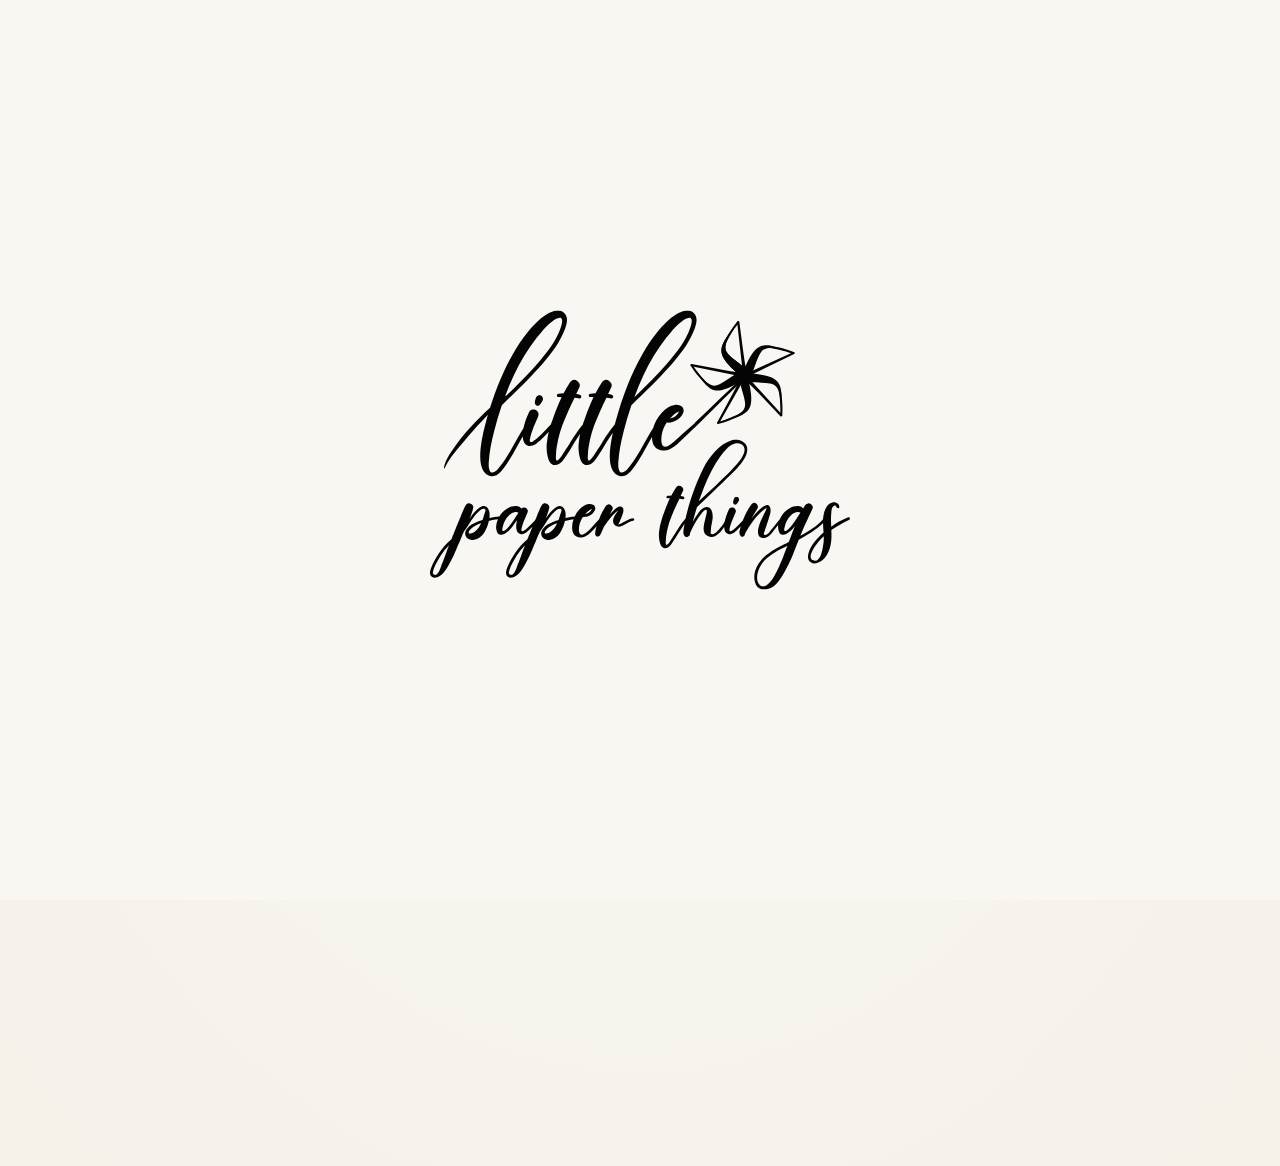
<file: reference/lpt-animation-prototype.html>
<!DOCTYPE html>
<html lang="en">
<head>
<meta charset="UTF-8">
<meta name="viewport" content="width=device-width, initial-scale=1.0">
<title>Little Paper Things — Logo Animation Prototype</title>
<link href="https://fonts.googleapis.com/css2?family=Cormorant+Garamond:ital,wght@0,400;0,500;0,600;1,400&family=Caveat:wght@400;500&family=Source+Serif+4:ital,wght@0,400;0,600;1,400&family=Source+Sans+3:wght@400;600&display=swap" rel="stylesheet">
<style>
:root {
  --paper-white: #faf8f4;
  --paper-warm: #f0ebe1;
  --paper-edge: #e8dfd0;
  --ink-dark: #2c2420;
  --ink-light: #5c4f42;
  --wax-red: #a03c2f;
  --twine-gold: #c4993b;
  --sage-green: #6b7f5e;
}

* { margin: 0; padding: 0; box-sizing: border-box; }

body {
  background: radial-gradient(ellipse at 50% 30%, var(--paper-white), #f5f0e8);
  min-height: 100vh;
  overflow-x: hidden;
  font-family: 'Source Serif 4', Georgia, serif;
  color: var(--ink-dark);
}

/* Paper grain overlay */
body::before {
  content: '';
  position: fixed;
  inset: 0;
  background-image: url("data:image/svg+xml,%3Csvg width='100' height='100' xmlns='http://www.w3.org/2000/svg'%3E%3Cfilter id='n'%3E%3CfeTurbulence type='fractalNoise' baseFrequency='0.8' numOctaves='4' stitchTiles='stitch'/%3E%3C/filter%3E%3Crect width='100' height='100' filter='url(%23n)' opacity='0.04'/%3E%3C/svg%3E");
  pointer-events: none;
  z-index: 9999;
}

/* ========== LOADER OVERLAY ========== */
.loader-overlay {
  position: fixed;
  inset: 0;
  background: var(--paper-white);
  display: flex;
  justify-content: center;
  align-items: center;
  z-index: 1000;
  transition: opacity 0.5s ease;
}
.loader-overlay.fade-out {
  opacity: 0;
  pointer-events: none;
}

/* ========== LOGO ANIMATION ========== */
.logo-container {
  width: 420px;
  height: 280px;
  position: fixed;
  top: 50%;
  left: 50%;
  transform: translate(-50%, -50%);
  z-index: 1001;
  pointer-events: none;
}

.logo-container svg {
  width: 100%;
  height: 100%;
}

/* Pinwheel spin */
#pinwheel-blades {
  transform-origin: 146.43px 191.24px;
  animation: spin 1.2s linear infinite;
}

@keyframes spin {
  to { transform: rotate(360deg); }
}

/* Text clip-path reveal */
#logo-text {
  clip-path: inset(0 100% 0 0);
  animation: reveal-text 1.5s cubic-bezier(0.25, 0.1, 0.25, 1) forwards;
  animation-delay: 0.8s;
}

@keyframes reveal-text {
  to { clip-path: inset(0 0% 0 0); }
}

/* Stick fades in */
#stick {
  opacity: 0;
  animation: fade-in 0.4s ease forwards;
  animation-delay: 0.3s;
}

@keyframes fade-in {
  to { opacity: 1; }
}

/* Pinwheel deceleration */
.decelerate #pinwheel-blades {
  animation: spin-down 1.5s cubic-bezier(0.2, 0, 0, 1) forwards;
}

@keyframes spin-down {
  from { transform: rotate(0deg); }
  to { transform: rotate(540deg); }
}

/* Logo dock animation */
.logo-docked {
  position: fixed !important;
  z-index: 1001;
  animation: dock 0.8s cubic-bezier(0.4, 0, 0.2, 1) forwards;
}

@keyframes dock {
  0% {
    top: 50%;
    left: 50%;
    width: 420px;
    height: 280px;
    transform: translate(-50%, -50%);
  }
  100% {
    top: 16px;
    left: 24px;
    width: 160px;
    height: 107px;
    transform: translate(0, 0);
  }
}

/* ========== PAGE CONTENT ========== */
.page-content {
  opacity: 0;
  transition: opacity 0.6s ease;
  padding-top: 140px;
}
.page-content.visible {
  opacity: 1;
}

/* Nav bar */
nav {
  position: fixed;
  top: 0;
  left: 0;
  right: 0;
  height: 130px;
  background: linear-gradient(to bottom, var(--paper-white) 70%, transparent);
  display: flex;
  align-items: center;
  justify-content: space-between;
  padding: 0 40px 0 200px;
  z-index: 100;
  opacity: 0;
  transition: opacity 0.6s ease;
}
nav.visible {
  opacity: 1;
}

nav a {
  font-family: 'Source Sans 3', sans-serif;
  font-size: 14px;
  letter-spacing: 0.08em;
  text-transform: uppercase;
  color: var(--ink-light);
  text-decoration: none;
  transition: color 0.3s;
}
nav a:hover { color: var(--wax-red); }

/* Static logo in corner (shown after dock) */
.logo-static {
  position: fixed;
  top: 16px;
  left: 24px;
  width: 160px;
  z-index: 1001;
  opacity: 0;
}
.logo-static.visible {
  opacity: 1;
}
.logo-static #pinwheel-blades {
  animation: none;
}

/* Hero section */
.hero {
  text-align: center;
  padding: 80px 40px 120px;
  max-width: 720px;
  margin: 0 auto;
}
.hero h1 {
  font-family: 'Cormorant Garamond', Georgia, serif;
  font-size: 3.2rem;
  font-weight: 500;
  line-height: 1.25;
  color: var(--ink-dark);
  margin-bottom: 24px;
}
.hero .tagline {
  font-family: 'Caveat', cursive;
  font-size: 1.6rem;
  color: var(--wax-red);
  margin-bottom: 32px;
}
.hero p {
  font-size: 1.1rem;
  line-height: 1.7;
  color: var(--ink-light);
  max-width: 540px;
  margin: 0 auto 40px;
}

/* CTA Button */
.cta {
  display: inline-block;
  font-family: 'Source Sans 3', sans-serif;
  font-size: 14px;
  letter-spacing: 0.1em;
  text-transform: uppercase;
  color: var(--paper-white);
  background: var(--wax-red);
  padding: 14px 36px;
  border: none;
  cursor: pointer;
  transition: background 0.3s, transform 0.2s;
  text-decoration: none;
}
.cta:hover {
  background: #8a3328;
  transform: translateY(-1px);
}

/* Card section */
.cards {
  display: flex;
  gap: 32px;
  max-width: 960px;
  margin: 0 auto 120px;
  padding: 0 40px;
}
.card {
  flex: 1;
  background: var(--paper-warm);
  padding: 40px 32px;
  box-shadow: 0 2px 12px rgba(44, 36, 32, 0.06), 0 1px 3px rgba(44, 36, 32, 0.08);
  position: relative;
}
.card::before {
  content: '';
  position: absolute;
  top: 0; left: 0;
  width: 100%;
  height: 3px;
  background: var(--twine-gold);
}
.card h3 {
  font-family: 'Cormorant Garamond', serif;
  font-size: 1.4rem;
  font-weight: 600;
  margin-bottom: 12px;
}
.card p {
  font-size: 0.95rem;
  line-height: 1.65;
  color: var(--ink-light);
}

/* Divider */
.divider {
  width: 60px;
  height: 1px;
  background: var(--twine-gold);
  margin: 0 auto 80px;
}

/* Replay button */
.replay-btn {
  position: fixed;
  bottom: 24px;
  right: 24px;
  font-family: 'Source Sans 3', sans-serif;
  font-size: 12px;
  letter-spacing: 0.05em;
  text-transform: uppercase;
  color: var(--ink-light);
  background: var(--paper-warm);
  border: 1px solid var(--paper-edge);
  padding: 10px 20px;
  cursor: pointer;
  z-index: 2000;
  transition: border-color 0.3s;
}
.replay-btn:hover { border-color: var(--wax-red); }
</style>
</head>
<body>

<!-- ===== LOADER OVERLAY ===== -->
<div class="loader-overlay" id="loader"></div>
<div class="logo-container" id="logo-anim">
  <svg id="lpt-logo" width="166.69mm" height="110.75mm" version="1.1" viewBox="0 0 166.69 110.75" xml:space="preserve" xmlns="http://www.w3.org/2000/svg"><g transform="translate(-21.657 -165.43)"><path id="logo-text" d="m72.595 165.43c-0.18566 0-0.37478 0.0153-0.56929 0.0427-0.74951 0.1111-1.4714 0.30452-2.1654 0.58211-0.66622 0.24983-1.3328 0.5688-1.999 0.95741-2.2762 1.3879-4.8428 3.8312-7.7019 7.3287-1.8042 2.2206-3.7202 5.0935-5.7465 8.6187-3.4373 6.0152-6.4139 13.044-8.9301 21.085-2.3716 2.123-5.1905 4.874-8.0409 8.0772-2.4387 2.7404-4.5249 5.3725-6.2466 7.7413-2.1691 2.9692-3.2184 4.9776-3.7401 6.7999-0.28546 1.0031-0.30659 1.5862-0.19373 1.6173 0.11237 0.0312 0.34798-0.4889 0.80494-1.3774 0.92458-1.8058 1.8422-3.1969 4.2476-6.1815 1.8412-2.2734 3.9324-4.776 6.3596-7.5036 2.1029-2.3631 4.1505-4.5337 5.9779-6.4214-0.27744 0.95114-0.54818 1.9156-0.81351 2.8935-1.4989 5.6349-2.2485 10.119-2.2485 13.449 0 4.0249 1.0547 6.5926 3.1644 7.7029 0.44394 0.24977 0.90128 0.3742 1.3732 0.3742 0.47184 0.0279 0.90246-0.0279 1.2911-0.1664 0.41618-0.13875 0.84698-0.38862 1.2911-0.74951 0.44394-0.3331 0.81839-0.65209 1.1237-0.9574 0.30519-0.30534 0.653-0.72214 1.0416-1.2495 0.38842-0.52739 0.67996-0.94314 0.87426-1.2485 0.19421-0.27757 0.45801-0.66671 0.79107-1.1664 0.08317-0.13874 0.15248-0.24939 0.20785-0.33266 0.9715-1.4712 2.2761-3.7061 3.9138-6.704 0.65746-1.1944 1.2548-2.2614 1.7911-3.2006 0.0729 1.8504 0.68357 3.0417 1.8316 3.5748 0.3052 0.13873 0.62432 0.20895 0.9574 0.20895 0.33295 0.0279 0.66588-0.0279 0.99898-0.16621 0.3329-0.11109 0.62446-0.22269 0.87424-0.33373 0.27744-0.13874 0.58274-0.34716 0.91583-0.62476 0.36071-0.27758 0.62457-0.4849 0.79107-0.6237 0.19421-0.13874 0.44442-0.36101 0.74951-0.66633 1.0885-0.96565 2.1614-2.0367 3.2166-3.2134-0.12232 0.48253-0.22336 0.94224-0.30188 1.3806-0.13874 0.74945-0.26337 1.5544-0.37435 2.4148-0.13869 0.83275-0.19421 1.6664-0.1664 2.4991 0 0.83276 0.06906 1.6514 0.20785 2.4564 0.47194 2.8591 1.4714 4.3307 2.998 4.4139 0.58293 0.0279 1.1379-0.11135 1.6653-0.4169 0.52745-0.30532 0.94315-0.63812 1.2485-0.99897 0.3052-0.33315 0.653-0.79135 1.0416-1.3743 0.74945-1.0548 1.6096-2.387 2.5812-3.997 0.99931-1.61 1.9711-3.1368 2.9148-4.5802 0.22053-0.34346 0.43923-0.67788 0.6567-1.0032-0.04226 0.19983-0.08092 0.39495-0.11526 0.58638-0.13874 0.74946-0.26428 1.5543-0.37526 2.4148-0.13874 0.83274-0.19421 1.6663-0.1666 2.4991 0 0.83275 0.06906 1.6514 0.20785 2.4564 0.47184 2.8591 1.4713 4.3307 2.998 4.4139 0.58295 0.0279 1.1379-0.11136 1.6653-0.4169 0.5274-0.30533 0.94417-0.63814 1.2495-0.99897 0.3052-0.33316 0.65195-0.79134 1.0405-1.3743 0.74949-1.0548 1.6096-2.387 2.5812-3.997 0.99929-1.61 1.9711-3.1368 2.9149-4.5802 0.32402-0.50525 0.64517-0.99149 0.96274-1.4574-0.80823 3.6882-1.2122 6.756-1.2122 9.2019 0 4.0249 1.0548 6.5926 3.1643 7.7029 0.44393 0.24986 0.90237 0.37425 1.3743 0.37425 0.47189 0.0279 0.90143-0.0279 1.29-0.16641 0.41618-0.13875 0.84694-0.38861 1.2911-0.74951 0.44394-0.3331 0.81841-0.65206 1.1238-0.9574 0.30519-0.30534 0.65299-0.72211 1.0416-1.2495 0.38842-0.5274 0.67994-0.94313 0.87423-1.2485 0.19421-0.27758 0.45801-0.66671 0.79109-1.1664 0.0832-0.13893 0.15248-0.24944 0.20786-0.33268 0.9715-1.4712 2.2761-3.7061 3.9138-6.7039 0.62125-1.1286 1.1885-2.1431 1.7016-3.0439 7e-4 0.0987 1e-3 0.19771 4e-3 0.2964 0.0555 2.2762 0.84763 3.8018 2.3743 4.5791 0.72168 0.38862 1.4989 0.56941 2.3316 0.54163 0.83275 0 1.61-0.18073 2.3317-0.54163 1.1103-0.55515 2.165-1.3175 3.1643-2.289 1.027-0.9715 1.4994-2.1147 3.1458-3.5303 0.99667-0.85633 1.83-1.5618 2.297-2.1153 1.8709-1.9438 4.7507-4.0272 6.8865-6.5272 2.7016-3.1624 4.875-5.1021 3.9394-4.0472-0.22159 0.24921-3.2517 2.6222-4.8369 3.9816-2.0944 1.796-4.0999 3.6935-6.1736 5.5134-0.9825 0.86224-1.9915 1.6941-2.9699 2.561-1.2498 1.1074-2.8994 2.6783-3.7043 3.3722-2.2762 2.0263-3.7753 2.5962-4.497 1.708-0.61068-0.805-0.76379-2.2074-0.45849-4.206 0.27763-1.7487 0.94424-3.3999 1.999-4.9544h0.0413c1.6377 0.0832 3.0816-0.3197 4.3307-1.208 0.41638-0.30534 0.79066-0.63812 1.1237-0.99898 0.3609-0.3609 0.65215-0.79147 0.87424-1.2911 0.24988-0.49963 0.36149-0.98447 0.33368-1.4564-0.0832-0.77722-0.48624-1.3471-1.208-1.708-0.69395-0.36086-1.4573-0.48525-2.2901-0.37421-1.8042 0.27758-3.4693 1.2356-4.996 2.8733-1.2769 1.3324-2.2902 2.9006-3.0396 4.7049-0.2137 0.53419-0.39393 1.0682-0.53946 1.6024-0.80644 1.2727-1.8064 2.9587-3.0001 5.0589-1.4712 2.637-2.3314 4.1638-2.5812 4.5802-1.2769 2.1374-2.4018 3.8311-3.3733 5.0802-0.36072 0.44413-0.59583 0.73546-0.70686 0.87425-0.0832 0.13874-0.29157 0.38862-0.62479 0.74949-0.33295 0.36081-0.65206 0.63837-0.95739 0.83267-0.27744 0.19436-0.56996 0.33257-0.8753 0.41579-0.33295 0.11109-0.62445 0.0971-0.87427-0.0413-0.22197-0.11109-0.38794-0.33323-0.49892-0.66635-0.11109-0.33314-0.20876-0.66588-0.29204-0.99898-0.05555-0.30534-0.08319-0.7083-0.08319-1.208v-1.0821c0.02831-0.19431 0.05555-0.47184 0.08319-0.83267 0.22197-3.1644 0.9025-6.9676 2.0406-11.409 0.88827-3.5252 1.9154-6.9946 3.0812-10.409 6.0512-5.7182 10.867-10.562 14.447-14.532 2.2762-2.526 4.2474-4.9268 5.9129-7.2029 1.6655-2.2761 3.0253-4.6216 4.0802-7.0366 0.27758-0.61065 0.49979-1.138 0.66634-1.5821 0.16659-0.47189 0.33348-1.0407 0.50003-1.7069 0.1943-0.69394 0.27729-1.333 0.24949-1.9159 0-0.61068-0.12445-1.1519-0.37426-1.6238-0.36086-0.74945-0.86057-1.2906-1.499-1.6237-0.63845-0.3331-1.3466-0.4437-2.1238-0.33262-0.74945 0.11096-1.4714 0.30453-2.1653 0.58211-0.66617 0.24977-1.3318 0.5688-1.998 0.9574-2.2762 1.3879-4.8438 3.8312-7.7029 7.3287-1.8043 2.2206-3.7203 5.0935-5.7465 8.6187-4.2192 7.3836-7.7438 16.293-10.575 26.73-0.0912 0.34342-0.17956 0.68336-0.26567 1.0182-0.63334 0.71733-1.2807 1.5299-1.9415 2.4383-0.63843 0.91605-1.1658 1.6932-1.5821 2.3317-0.41618 0.63842-0.98518 1.54-1.7069 2.7059-0.72171 1.1381-1.2491 1.9578-1.5822 2.4575-0.02833 0.0556-0.09769 0.16602-0.20881 0.33262-0.11102 0.1666-0.22149 0.33343-0.33247 0.50001-0.11104 0.1943-0.25016 0.41651-0.41714 0.66634-0.13874 0.24979-0.2906 0.4848-0.45758 0.70685-0.13869 0.22206-0.30568 0.45811-0.50002 0.70794-0.19421 0.24987-0.36119 0.4582-0.50003 0.62475-0.13874 0.16659-0.29064 0.31965-0.45758 0.45849-0.1664 0.1666-0.30568 0.26327-0.41666 0.29103-0.11104 0.0279-0.22149 0.0279-0.33247 0-0.05552-0.0279-0.11104-0.0969-0.1664-0.2079-0.02833-0.0833-0.05552-0.19493-0.08319-0.33367 0-0.13875-0.01345-0.27701-0.04226-0.4158v-0.45844c0.02833-0.16659 0.04226-0.3186 0.04226-0.45738v-0.37527c0.02833-0.11096 0.04226-0.19387 0.04226-0.24949 0-0.86049 0.11065-1.929 0.33247-3.2059 0.24968-1.5822 0.59642-3.1643 1.0406-4.7465 0.44394-1.5822 1.0554-3.3312 1.8327-5.2465 0.80498-1.9153 1.4153-3.3453 1.8316-4.2891 0.44394-0.97152 1.2075-2.5951 2.2901-4.8712 0.66622 0.0832 1.2914 0.16621 1.8743 0.24944 0.27744 0.0555 0.49871-0.0274 0.66527-0.24944 0.16641-0.22207 0.19421-0.4581 0.08319-0.70794-0.08319-0.27758-0.26289-0.44346-0.54052-0.49895-0.47194-0.0832-0.94396-0.16737-1.4159-0.25054 0.47189-1.027 0.88868-1.9287 1.2495-2.7059 0.24968-0.55516 0.24968-1.0549 0-1.499-0.22197-0.44413-0.54209-0.80563-0.9585-1.0832-0.41618-0.30534-0.88737-0.41594-1.4148-0.33257-0.49966 0.0556-0.91639 0.33305-1.2495 0.83265-0.91601 1.3601-1.79 2.8455-2.6227 4.4554-0.74945 0.0279-1.4437 0.0969-2.0822 0.2079-0.36071 0.0555-0.55542 0.29156-0.58322 0.70791 0 0.38861 0.18052 0.58318 0.54166 0.58318 0.30519 0 0.74972 0.0135 1.3327 0.0413-1.1381 2.3594-2.2215 5.0101-3.2486 7.9524-0.33291 0.91601-0.61062 1.6932-0.83267 2.3316-0.06392 0.20963-0.13168 0.43429-0.20458 0.67381-0.61292 0.69941-1.238 1.4879-1.8764 2.3658-0.63842 0.91602-1.1658 1.6932-1.5821 2.3316-0.41618 0.63845-0.98627 1.54-1.708 2.7059-0.7217 1.138-1.2491 1.9578-1.5822 2.4575-0.02833 0.0556-0.09691 0.16603-0.20785 0.33266-0.11102 0.1666-0.22149 0.33349-0.33247 0.50001-0.11104 0.19432-0.25016 0.41651-0.41709 0.66636-0.13869 0.24982-0.29204 0.48478-0.45849 0.70686-0.1387 0.22206-0.30472 0.45805-0.49894 0.70792-0.19421 0.24982-0.36119 0.4582-0.50002 0.62475-0.1387 0.1666-0.29064 0.31964-0.45758 0.45848-0.1664 0.1666-0.30568 0.26332-0.41666 0.29103-0.11108 0.0279-0.22149 0.0279-0.33247 0-0.05552-0.0279-0.112-0.0969-0.16736-0.2079-0.02833-0.0832-0.05552-0.19493-0.08317-0.33367 0-0.13873-0.01345-0.27705-0.04226-0.41579v-0.45826c0.02833-0.16658 0.04226-0.31858 0.04226-0.45738v-0.37526c0.02833-0.11109 0.04226-0.19387 0.04226-0.24948 0-0.8605 0.11141-1.929 0.33391-3.2059 0.24968-1.5822 0.59646-3.1643 1.0406-4.7465 0.44394-1.5822 1.0544-3.3312 1.8317-5.2465 0.80494-1.9153 1.4163-3.3453 1.8327-4.2891 0.44394-0.97153 1.2075-2.5951 2.2901-4.8712 0.66616 0.0832 1.2903 0.16621 1.8732 0.24949 0.27744 0.0556 0.49983-0.0274 0.66636-0.24949 0.1664-0.22206 0.19421-0.45814 0.08319-0.70793-0.08319-0.27758-0.26428-0.44345-0.54158-0.49895-0.47194-0.0832-0.94294-0.16737-1.4148-0.25054 0.47189-1.027 0.88762-1.9286 1.2485-2.7059 0.24973-0.55515 0.24973-1.0549 0-1.499-0.22197-0.44408-0.54103-0.80561-0.9574-1.0832-0.41618-0.30532-0.88844-0.41593-1.4158-0.33266-0.49965 0.0555-0.91535 0.33305-1.2485 0.83267-0.91598 1.3601-1.791 2.8455-2.6238 4.4554-0.74949 0.0279-1.4427 0.0969-2.0811 0.2079-0.36071 0.0555-0.55544 0.29154-0.58318 0.70791 0 0.38862 0.17956 0.58318 0.54052 0.58318 0.30519 0 0.74978 0.0135 1.3327 0.0413-1.1381 2.3594-2.2204 5.0101-3.2475 7.9524-0.33295 0.91601-0.6106 1.6932-0.83269 2.3317-0.04707 0.15396-0.09634 0.31599-0.14806 0.48616-0.01921 0.0174-0.04226 0.0355-0.05974 0.0555-0.05552 0.0556-0.41714 0.44361-1.0832 1.1653-0.66617 0.72171-1.3179 1.4022-1.9564 2.0406-0.61067 0.63841-1.305 1.3178-2.0822 2.0396-0.74945 0.69394-1.4161 1.1937-1.999 1.499-0.55515 0.27753-0.94324 0.27753-1.1653 0-0.13874-0.1666-0.04226-0.92995 0.29108-2.2901 0.1664-0.58288 0.4728-1.4984 0.91691-2.7475 0.08317-0.24982 0.76268-1.8734 2.0396-4.8712 0.3052-0.74946 0.22245-1.4023-0.2492-1.9575-0.47194-0.55514-1.0833-0.80501-1.8328-0.74948-0.72169 0.0556-1.249 0.44466-1.5821 1.1664-1.075 2.3368-1.7954 4.4272-2.1622 6.2722-0.79172 1.2565-1.7639 2.8992-2.917 4.9277-1.4711 2.637-2.3313 4.1638-2.5812 4.5802-1.2768 2.1374-2.4017 3.8311-3.3733 5.0802-0.36066 0.44407-0.5969 0.73545-0.70791 0.87425-0.08317 0.13874-0.29064 0.3886-0.62371 0.74949-0.33295 0.36081-0.65315 0.63834-0.95849 0.83267-0.27744 0.19435-0.56891 0.33256-0.87421 0.41579-0.3329 0.11109-0.62445 0.0971-0.87424-0.0413-0.22197-0.11109-0.3889-0.33329-0.50004-0.66636-0.11104-0.33309-0.20785-0.66587-0.29108-0.99897-0.05552-0.30534-0.08319-0.7083-0.08319-1.208v-1.0821c0.02833-0.1943 0.05552-0.47184 0.08319-0.83266 0.22197-3.1644 0.90256-6.9676 2.0406-11.409 0.88823-3.5253 1.9153-6.9946 3.0812-10.409 6.0512-5.7181 10.867-10.562 14.447-14.532 2.2761-2.526 4.2474-4.9267 5.9129-7.2029 1.6655-2.2762 3.0254-4.6216 4.0801-7.0366 0.27744-0.61067 0.4998-1.138 0.66635-1.5822 0.1664-0.47189 0.33343-1.0407 0.50002-1.7069 0.19421-0.69395 0.27696-1.333 0.24925-1.9159 0-0.61067-0.12554-1.1519-0.37526-1.6238-0.36071-0.74945-0.85954-1.2906-1.498-1.6237-0.47885-0.24987-0.99757-0.37526-1.5544-0.37526zm0.64609 2.8668c0.20646-5e-3 0.37008 0.0514 0.49152 0.17269 0.1664 0.1387 0.27696 0.34717 0.33247 0.62478 0.13874 0.66618-0.04226 1.7347-0.54051 3.2059-0.86049 2.4982-2.096 4.9139-3.7059 7.2455-1.61 2.3039-3.6089 4.8014-5.996 7.494-3.1452 3.5519-7.1909 7.7003-12.137 12.444 0.04707-0.0813 0.06103-0.13566 0.03745-0.16102-0.02353-0.0298-0.09922-0.0192-0.21962 0.0327 1.0899-2.9133 2.2672-5.7142 3.5322-8.4023 2.526-5.385 5.5381-10.312 9.0356-14.781 1.1936-1.4989 2.2621-2.7759 3.2059-3.8306 0.9715-1.0548 2.0124-1.9703 3.1227-2.7475 0.1664-0.13874 0.33247-0.26428 0.49895-0.37527 0.19421-0.11096 0.4303-0.24925 0.70791-0.41579 0.3052-0.1666 0.56902-0.27821 0.79107-0.33367 0.24973-0.0832 0.4997-0.13855 0.74949-0.1664 0.03314-4e-3 0.062-5e-3 0.09177-5e-3zm51.421 0c0.20645-5e-3 0.37002 0.0514 0.4915 0.17269 0.1664 0.1387 0.27815 0.34717 0.33366 0.62478 0.1387 0.66618-0.0418 1.7347-0.5416 3.2059-0.86049 2.4982-2.096 4.9139-3.7059 7.2455-1.61 2.3039-3.6089 4.8014-5.996 7.494-3.2199 3.6363-7.3836 7.8977-12.491 12.783 1.1381-3.0812 2.3736-6.038 3.7059-8.8693 2.526-5.385 5.5381-10.312 9.0356-14.781 1.1936-1.4989 2.2621-2.7759 3.2059-3.8307 0.9715-1.0548 2.0124-1.9702 3.1227-2.7475 0.1666-0.13874 0.33349-0.26427 0.50001-0.37531 0.1943-0.11109 0.42929-0.24919 0.70686-0.41579 0.30534-0.1666 0.56902-0.27821 0.7911-0.33367 0.24982-0.0832 0.49967-0.13875 0.74949-0.16641 0.0312-4e-3 0.0622-5e-3 0.0917-5e-3zm-59.58 30.755c-0.18758 0-0.37195 0.0355-0.55227 0.10454-0.33295 0.13875-0.58297 0.38862-0.74949 0.74953-0.05552 0.13874-0.16602 0.47155-0.33247 0.99895-0.1664 0.55517-0.22197 1.0134-0.1664 1.3743 0.05552 0.41638 0.26289 0.70771 0.62371 0.87424 0.38842 0.13875 0.76391 0.0973 1.1248-0.12484 0.24968-0.19431 0.49968-0.49946 0.74953-0.91581 0.36071-0.58294 0.56925-0.94443 0.62474-1.0832 0.1387-0.3331 0.12366-0.69351-0.04226-1.0821-0.1387-0.38861-0.37382-0.65229-0.70684-0.79107-0.19421-0.0694-0.38516-0.10455-0.57253-0.10455zm55.328 6.5174h1e-3v1e-3h1e-3l1e-3 1e-3c1.9e-4 4.3e-4 9e-4 4e-3 1e-3 4e-3 5e-3 0.0303-0.0365 0.15396-0.13218 0.36887-0.27763 0.61068-0.72203 1.1242-1.3327 1.5406-0.61067 0.38861-1.2901 0.65229-2.0396 0.79107 0.19431-0.1943 0.36018-0.36123 0.49895-0.5 0.6107-0.63846 1.138-1.1105 1.5822-1.4158 0.44408-0.33311 0.7918-0.54152 1.0416-0.62479 0.25592-0.10228 0.38103-0.15722 0.37743-0.16525zm22.903 11.2c-0.27004-0.012-0.54261-4e-3 -0.81774 0.0154-0.55023 0.0409-1.0802 0.15345-1.5896 0.33689-2.0787 0.67252-4.1878 2.1801-6.3276 4.5237-1.6914 1.8545-3.1495 3.9636-4.3723 6.3276-1.2024 2.364-2.3939 5.1157-3.5759 8.2541-1.2635 3.3626-2.2622 6.5315-2.9959 9.5069-0.19162 0.76637-0.36402 1.4999-0.51816 2.2016-0.012 9e-3 -0.0216 0.0196-0.0322 0.0298-0.46872 0.52986-0.94701 1.1304-1.4361 1.8028-0.46866 0.67252-0.8564 1.2435-1.1621 1.7122-0.30568 0.46872-0.7239 1.1314-1.2538 1.9873-0.52985 0.83557-0.91648 1.436-1.161 1.8028-0.0202 0.0409-0.071 0.12284-0.15247 0.24516-0.0815 0.12231-0.16371 0.2445-0.24521 0.36677-0.0815 0.14273-0.18375 0.30597-0.30601 0.48937-0.10188 0.18337-0.21352 0.35615-0.33584 0.51922-0.10188 0.16296-0.22408 0.33575-0.36676 0.51921-0.14273 0.18335-0.26485 0.33617-0.36677 0.45848-0.10187 0.12231-0.21355 0.23499-0.33587 0.33689-0.12231 0.12231-0.22442 0.19393-0.30597 0.21429-0.0817 0.0202-0.16372 0.0202-0.24521 0-0.0408-0.0202-0.0808-0.072-0.1215-0.15359-0.0202-0.061-0.0413-0.14215-0.0618-0.24415 0-0.10187-9e-3 -0.20406-0.0298-0.306v-0.33584c0.0202-0.12231 0.0298-0.23499 0.0298-0.3369v-0.27503c0.0202-0.0815 0.0312-0.14273 0.0312-0.18335 0-0.63176 0.0811-1.4166 0.24416-2.3541 0.18336-1.1616 0.43837-2.3226 0.76441-3.4842 0.32609-1.1616 0.77488-2.4458 1.3455-3.852 0.59098-1.4061 1.0387-2.4554 1.3444-3.1483 0.32608-0.71326 0.88653-1.9058 1.6813-3.5769 0.48911 0.0613 0.94843 0.12231 1.3764 0.18337 0.20375 0.0409 0.36599-0.0202 0.48829-0.18337 0.12231-0.16293 0.14331-0.33578 0.0618-0.51921-0.061-0.20387-0.19391-0.32604-0.39763-0.36677-0.34645-0.061-0.69305-0.12217-1.0395-0.18335 0.34644-0.75401 0.65195-1.4167 0.9169-1.9873 0.18335-0.40753 0.18335-0.77419 0-1.1002-0.16296-0.32608-0.39693-0.59155-0.7026-0.79533-0.30568-0.22408-0.65229-0.3052-1.0395-0.24416-0.3668 0.0409-0.67233 0.24516-0.91689 0.61197-0.6725 0.99859-1.3152 2.0879-1.9265 3.2699-0.55023 0.0202-1.0591 0.072-1.5278 0.15339-0.26495 0.0409-0.40821 0.21352-0.42863 0.5192 0 0.28532 0.13286 0.42861 0.39765 0.42861 0.22417 0 0.55077 9e-3 0.97873 0.0298-0.83555 1.7322-1.631 3.6791-2.385 5.8393-0.24449 0.67251-0.44787 1.2425-0.61089 1.7112-0.14274 0.46878-0.31649 1.0397-0.52028 1.7122-0.20382 0.67249-0.35653 1.2941-0.45844 1.8647-0.10187 0.55026-0.19354 1.1413-0.27504 1.773-0.10188 0.61137-0.14195 1.2224-0.12151 1.8338 0 0.61138 0.0506 1.2129 0.15249 1.8039 0.34644 2.0991 1.0797 3.179 2.2005 3.24 0.42799 0.0202 0.83567-0.0818 1.2229-0.30601 0.38722-0.22419 0.69274-0.46857 0.9169-0.7335 0.22417-0.24455 0.47913-0.58062 0.7644-1.0086 0.55025-0.7744 1.1824-1.752 1.8956-2.934 0.73363-1.182 1.4468-2.3029 2.1398-3.3626 0.29761-0.46395 0.5916-0.90533 0.88169-1.3241-0.0418 0.23177-0.0815 0.45926-0.1183 0.68235 0 0.0409-0.0506 0.30514-0.15248 0.79425-0.10188 0.4891-0.15247 0.83572-0.15247 1.0395-0.0202 0.20382-0.0312 0.49875-0.0312 0.88597-0.0202 0.38721 0.0303 0.70324 0.15248 0.94781 0.12231 0.26491 0.29612 0.47876 0.52028 0.6418 0.28531 0.20373 0.5708 0.27538 0.85613 0.21429 0.28531-0.0409 0.53919-0.18298 0.76336-0.42752 0.0202 0 0.0312-0.012 0.0312-0.0312 0.0202 0 0.0403-0.012 0.0609-0.0312 0.22423-0.24453 0.29584-0.55007 0.2143-0.9169 1.5284-3.444 3.0265-6.0525 4.4938-7.8255 1.1005-1.345 1.8032-1.8033 2.1088-1.3753 0.061 0.061 0.0917 0.16332 0.0917 0.306 0.0202 0.14273 0.012 0.30487-0.0298 0.48831-0.0202 0.18336-0.0413 0.34668-0.0618 0.48934-0.0202 0.14272-0.0616 0.31648-0.12271 0.52029-0.0409 0.18335-0.0609 0.29515-0.0609 0.33588-0.0815 0.3464-0.20371 0.8258-0.36676 1.4372-0.14274 0.61139-0.27538 1.1813-0.39765 1.7112-0.10187 0.50944-0.1725 0.99932-0.21318 1.4681-0.16314 1.6711 0.36687 2.8215 1.5896 3.4533 1.0189 0.52978 1.9861 0.56039 2.9031 0.0917 0.2853-0.14273 0.5613-0.32599 0.82624-0.55011 0.28531-0.20382 0.53922-0.39659 0.76337-0.58 0.22417-0.18335 0.46972-0.4289 0.73459-0.73459 0.26495-0.32608 0.46824-0.57995 0.6109-0.76334 0.16295-0.20382 0.37689-0.49986 0.64182-0.88705 0.0307-0.0447 0.0601-0.0884 0.0884-0.13019 0.0346 1.4177 0.48457 2.3271 1.3487 2.7283 0.22417 0.10187 0.458 0.15343 0.70259 0.15343 0.24459 0.0202 0.48896-0.0207 0.73352-0.12244 0.24454-0.0814 0.4595-0.16372 0.64289-0.24522 0.20376-0.10188 0.42713-0.25467 0.67167-0.45844 0.26495-0.20377 0.45878-0.35653 0.58105-0.45849 0.14272-0.10188 0.32595-0.26412 0.55013-0.48828 0.44298-0.39299 0.8823-0.81008 1.3178-1.2506-0.0738 0.2576-0.14561 0.52094-0.21645 0.79108-0.14273 0.52985-0.23435 0.90702-0.27503 1.1312-0.0409 0.22417-0.0312 0.52967 0.0298 0.91689 0.061 0.36686 0.23499 0.69343 0.52028 0.97873 0.30571 0.24453 0.63121 0.28565 0.97765 0.12257 0.32604-0.16313 0.53041-0.42851 0.61198-0.79536 0.0409-0.10187 0.0913-0.26519 0.15247-0.48936 1.7119-3.2607 3.6682-5.9608 5.8692-8.1006 0.61137-0.591 1.2024-1.0798 1.773-1.467l0.67274-0.45848c0.14272-0.0409 0.1521 0.10147 0.0298 0.4275-0.0409 0.18337-0.1725 0.4995-0.39663 0.94783-1.0801 2.201-1.7838 3.7296-2.1099 4.5855-0.75403 1.9768-0.96787 3.4749-0.6418 4.4938 0.16293 0.59098 0.50961 0.99869 1.0395 1.2229 0.52984 0.24459 1.1009 0.2951 1.7122 0.15247 0.42794-0.1223 0.84515-0.33612 1.2527-0.64182 0.40758-0.30567 0.71311-0.5701 0.9169-0.79426 0.20377-0.20383 0.51036-0.57151 0.91796-1.1014 0.42814-0.53862 1.1082-1.3854 2.0417-2.5417-0.0279 0.22417-0.0461 0.44936-0.0555 0.67698-0.0409 0.69289 0.092 1.3756 0.39765 2.0481 0.28531 0.67257 0.73303 1.0402 1.3444 1.1013 0.52982 0.061 1.0903-0.062 1.6813-0.36782 0.591-0.32604 1.1209-0.71271 1.5896-1.161 0.55022-0.52985 1.1107-1.182 1.6813-1.9564-0.48911 1.2024-1.2529 3.1998-2.2922 5.9918-0.0409 0.0815-0.0925 0.21318-0.15358 0.39664-0.34645 0.18354-0.58032 0.30568-0.70259 0.36676-0.20381 0.10188-0.5093 0.25573-0.91689 0.4595-0.83555 0.42794-1.4771 0.75348-1.9255 0.97764-0.42794 0.22418-1.0295 0.56024-1.8039 1.0086-0.7948 0.44834-1.4269 0.82548-1.8956 1.1312-0.46872 0.32609-1.0186 0.73375-1.6504 1.2229-0.63174 0.50946-1.1616 0.99832-1.5896 1.467-0.42794 0.4687-0.84619 1.0092-1.2538 1.6206-0.42795 0.61137-0.78405 1.2435-1.0694 1.8956-0.3464 0.73366-0.59084 1.4869-0.7335 2.2613-0.16295 0.77439-0.1936 1.5793-0.0917 2.4148 0.0815 0.85592 0.30591 1.6102 0.67276 2.2624 0.38721 0.6725 0.93713 1.1519 1.6504 1.4372 0.71327 0.28536 1.4465 0.38651 2.2005 0.30491 0.75403-0.0815 1.4672-0.30486 2.1398-0.67168 0.6725-0.36681 1.3352-0.87674 1.9873-1.5289 0.63172-0.65211 1.1311-1.2536 1.4979-1.8039 0.38718-0.55024 0.83601-1.2635 1.3455-2.1398 1.345-2.2621 2.6282-4.88 3.8509-7.8554 0.34645-0.85593 1.0902-2.7512 2.2315-5.6858 1.7322-0.95782 3.2609-1.8554 4.5855-2.6909 1.4265-0.93747 2.6497-1.834 3.6686-2.6899 0.50838-0.41868 0.97802-0.86098 1.4084-1.3284 4e-3 0.40913 0.0135 0.72926 0.0288 0.96167 0 0.28531 0.0298 0.78465 0.0907 1.4979 0.0409 0.69288 0.0713 1.1512 0.0917 1.3753-3.1792 2.7716-5.1555 5.4412-5.9299 8.0089-0.52984 1.773-0.25486 3.0266 0.82521 3.7603 0.99856 0.67255 2.1606 0.65261 3.4852-0.0609 0.81518-0.42794 1.5284-1.0084 2.1398-1.7421 0.63176-0.73364 1.1206-1.5491 1.467-2.4457 0.36686-0.87632 0.64179-1.7728 0.82523-2.6899 0.18335-0.91705 0.28559-1.8547 0.30601-2.8125 0.0202-0.79477 9e-3 -1.8041-0.0312-3.0268 1.7322-1.2431 4.0963-2.6179 7.092-4.126 0.28531-0.14273 0.36748-0.35758 0.24521-0.6429-0.12217-0.30539-0.33776-0.39668-0.64289-0.27503-2.3229 0.91704-4.5748 2.1509-6.7551 3.6995-0.0409-1.019-0.0713-1.8249-0.0917-2.4159 0-1.3043 0.0506-2.4252 0.15248-3.3626 0.0815-0.7948 0.17307-1.3342 0.27503-1.6195 0.061-0.14272 0.16333-0.29545 0.30601-0.45848 0.16295-0.18337 0.33689-0.32672 0.52028-0.42857 0.18335-0.12231 0.36671-0.14235 0.55013-0.0609 0.18335 0.061 0.30552 0.23493 0.36676 0.52027 0.061 0.22413 0.19387 0.37686 0.39765 0.45845 0.22417 0.0816 0.41699 0.0709 0.57998-0.0312 0.16295-0.12231 0.22409-0.30558 0.18337-0.55015-0.0817-0.42798-0.26482-0.79458-0.55013-1.1003-0.28531-0.30567-0.62137-0.49949-1.0086-0.58105-0.38722-0.10188-0.80546-0.10188-1.2538 0-0.50949 0.12231-0.97721 0.37723-1.4052 0.76444-0.40758 0.38721-0.7447 0.80438-1.0096 1.2527-0.24453 0.42795-0.4584 0.9073-0.64183 1.4372-0.16295 0.44835-0.28522 0.92663-0.36676 1.4361-0.10215 0.5095-0.17252 0.95828-0.21324 1.3455-0.0135 0.1227-0.0231 0.25668-0.0298 0.40196-0.68649 0.82178-1.4716 1.5844-2.3551 2.288-1.0801 0.8559-2.3643 1.7524-3.852 2.6899-0.83552 0.52984-1.7732 1.0808-2.8125 1.6514 0.30571-0.7744 0.55009-1.3865 0.73351-1.8348 0.46866-1.1616 1.203-2.7914 2.2016-4.8904 1.019-2.1194 1.6406-3.4342 1.8647-3.9437 0.20377-0.42799 0.21433-0.80512 0.0312-1.1312-0.16294-0.3464-0.39798-0.62138-0.70365-0.82519-0.30567-0.22408-0.66178-0.30519-1.0693-0.24416-0.40759 0.0409-0.73417 0.23355-0.97873 0.58-0.32604 0.44835-0.64214 0.92768-0.94781 1.4372-0.34645-0.42795-0.84579-0.71347-1.4979-0.85612-1.2024-0.24454-2.5466 0.0409-4.0343 0.85612-1.2431 0.6929-2.2829 1.7116-3.1185 3.0566-0.24415 0.39678-0.45465 0.80056-0.63115 1.2101-1.6499 2.062-2.7534 3.4312-3.3115 4.109-0.0816 0.0814-0.21422 0.24483-0.39763 0.48936-0.16295 0.22418-0.29574 0.39693-0.39765 0.51922-0.10188 0.12231-0.2441 0.26558-0.42751 0.42857-0.16314 0.16296-0.31581 0.29575-0.45844 0.39765-0.28532 0.20377-0.58132 0.29539-0.88703 0.27503-0.30567-0.0202-0.45844-0.21424-0.45844-0.58104 0-0.0817 0.0202-0.17327 0.0609-0.27503 0.0409-0.10188 0.0819-0.21463 0.12244-0.33689 0.061-0.14274 0.10228-0.23431 0.12258-0.27504 0.16314-0.50947 0.41795-1.2733 0.76445-2.2922 0.3464-1.0393 0.61087-1.8242 0.79425-2.354 0-0.0409 0.0506-0.23455 0.15248-0.58104 0.12231-0.34645 0.19397-0.56977 0.21428-0.67168 0.0409-0.10188 0.10188-0.3063 0.18335-0.61198 0.10188-0.30573 0.16296-0.53955 0.18337-0.70258 0.0202-0.18336 0.0403-0.39726 0.0609-0.64182 0.0409-0.26496 0.0513-0.49988 0.0312-0.70366-0.0202-0.20382-0.0615-0.4071-0.12257-0.61091-0.12231-0.48908-0.3256-0.82516-0.6109-1.0086-0.28531-0.20386-0.62136-0.24492-1.0086-0.12244-0.3668 0.12231-0.73345 0.28559-1.1003 0.48935-0.3668 0.18335-0.76507 0.46785-1.193 0.85504-0.40758 0.36687-0.7331 0.66287-0.97766 0.88705-0.22417 0.22419-0.4486 0.46858-0.67275 0.73351-0.591 0.63174-1.1714 1.3144-1.7421 2.0481 0.28532-0.52985 1.008-1.7424 2.1696-3.6377 0.24455-0.40758 0.30568-0.78476 0.18336-1.1312-0.10188-0.34644-0.28517-0.64143-0.55013-0.88595-0.24454-0.24454-0.55952-0.3467-0.94674-0.30601-0.3668 0.0202-0.69343 0.20366-0.97873 0.55013-1.2431 1.61-2.3946 3.719-3.4543 6.3276-0.0279 0.0697-0.0549 0.14004-0.0821 0.21111-0.46066 0.49696-0.91257 0.96697-1.3551 1.4094-0.44836 0.46877-0.95718 0.96808-1.5278 1.498-0.55023 0.50946-1.0401 0.87607-1.4681 1.1003-0.40758 0.20381-0.69201 0.20381-0.85506 0-0.10188-0.12231-0.0316-0.68275 0.21324-1.6813 0.12231-0.42798 0.34664-1.1001 0.67272-2.0172 0.061-0.18336 0.56049-1.376 1.4979-3.5769 0.22419-0.55024 0.16314-1.0296-0.18335-1.4372-0.34646-0.40754-0.79523-0.59083-1.3455-0.55013-0.52985 0.0409-0.91649 0.32622-1.161 0.85611-0.83455 1.8142-1.3781 3.4267-1.6312 4.8371-0.12752 0.20506-0.28761 0.44673-0.47871 0.72604-0.24453 0.36686-0.50896 0.73452-0.79428 1.1013-0.26495 0.34644-0.56096 0.72362-0.88703 1.1312-0.32604 0.38718-0.64105 0.71276-0.94674 0.97767-0.30568 0.2649-0.62175 0.49985-0.9478 0.70366-0.30568 0.20377-0.58067 0.29539-0.82519 0.27503-0.24459-0.0202-0.47949-0.12244-0.70368-0.30601 0.0408-0.26495 0.0818-0.71378 0.12257-1.3455 0.0409-0.63178 0.0819-1.11 0.12271-1.4361 0.0409-0.24454 0.11122-0.61223 0.21322-1.1013 0.10188-0.50949 0.18413-0.95723 0.24522-1.3444 0.061-0.38722 0.10228-0.76435 0.12244-1.1312 0.0202-0.48911-7.8e-4 -0.95791-0.0618-1.4062-0.061-0.4687-0.18336-0.927-0.36676-1.3753-0.16294-0.46868-0.43799-0.82586-0.82518-1.0704-0.36682-0.24449-0.81562-0.33612-1.3455-0.27508-0.42794 0.061-0.84516 0.21394-1.2527 0.45849-0.38724 0.24459-0.76439 0.59115-1.1312 1.0395-0.36686 0.44834-0.66183 0.82547-0.88597 1.1312-0.20381 0.28531-0.46928 0.68248-0.79536 1.192l-0.18336 0.27503c-0.34645 0.55024-0.70252 1.1718-1.0693 1.8647 0.2649-1.0393 0.47875-1.8537 0.64179-2.4447 0.34646-1.2024 0.692-2.3539 1.0384-3.4543 1.4265-1.4265 3.5673-3.4851 6.4204-6.1751 2.8734-2.7104 4.9826-4.7384 6.3276-6.0834l1.7421-1.7421 0.79536-0.79532c0.42794-0.44832 0.72293-0.77389 0.88594-0.97769 0.18335-0.20377 0.42785-0.48928 0.73352-0.85609 0.32608-0.36682 0.60105-0.70289 0.82521-1.0086 0.24459-0.32608 0.46896-0.65266 0.67273-0.97873 0.46872-0.67251 0.83535-1.3446 1.1003-2.0171 0.28537-0.67253 0.43813-1.4163 0.45844-2.2314 0.0202-0.83555-0.20296-1.5593-0.67168-2.1707h-1e-3c-0.32603-0.44836-0.73269-0.80442-1.2218-1.0694-0.48908-0.28526-1.0095-0.46858-1.5598-0.55013-0.26495-0.0409-0.53173-0.0666-0.80174-0.0767zm0.21002 1.3753c0.1147-3e-5 0.23037 5e-3 0.34755 0.0153 0.46867 0.0202 0.91751 0.14254 1.3455 0.36677 0.52986 0.28536 0.88594 0.67193 1.0694 1.161 0.20386 0.46872 0.26495 0.95753 0.18335 1.467-0.0814 0.4891-0.25433 1.019-0.51922 1.5896-0.26495 0.57062-0.53989 1.07-0.82519 1.4979-0.28531 0.40758-0.58135 0.80476-0.88702 1.192v1e-3c-1.182 1.4673-2.9445 3.3626-5.2881 5.6858-0.97818 0.95781-2.0991 2.0377-3.3626 3.24-1.2635 1.182-2.5477 2.384-3.852 3.6068-1.3043 1.2228-2.4252 2.2931-3.3626 3.2102 0.20381-0.61137 0.38707-1.1413 0.55013-1.5896 1.9972-5.5431 4.0252-10.007 6.0834-13.39 1.3043-2.1602 2.6907-4.0249 4.158-5.5941 0.30568-0.34645 0.62065-0.66144 0.94674-0.94674 0.34644-0.28531 0.73417-0.55078 1.1621-0.79536 0.42799-0.26491 0.84515-0.45877 1.2527-0.58104 0.32099-0.0917 0.65403-0.13759 0.9979-0.13759zm-0.226 21.276c-0.1376 0-0.27163 0.0259-0.40403 0.0766-0.24455 0.10188-0.42892 0.2852-0.55121 0.55014-0.0409 0.10188-0.12191 0.34631-0.24415 0.7335-0.12231 0.40759-0.16334 0.74366-0.12244 1.0086 0.0409 0.30572 0.19353 0.51954 0.45844 0.64182 0.28531 0.10215 0.56133 0.0713 0.82626-0.0916 0.18335-0.14274 0.36671-0.36706 0.55014-0.67278 0.26491-0.42794 0.41772-0.69234 0.45844-0.79427 0.10188-0.24459 0.0915-0.51004-0.0312-0.79535-0.10188-0.28531-0.27466-0.47808-0.51921-0.57999-0.14272-0.051-0.28358-0.0766-0.42112-0.0766zm-106.27 2.5524c-0.13778 9e-3 -0.27744 0.0409-0.41992 0.0917-0.26476 0.10188-0.47876 0.27466-0.6418 0.51923-0.16314 0.28532-0.3367 0.58135-0.52029 0.88703-0.16314 0.30573-0.32637 0.64175-0.48936 1.0086-0.16314 0.36687-0.29482 0.67233-0.39644 0.91688-0.1019 0.24453-0.24502 0.59115-0.42843 1.0395-0.16314 0.42795-0.28498 0.74402-0.36676 0.94781-0.18336 0.42794-0.82498 1.9872-1.9254 4.6772-0.95782 2.364-1.5183 3.7493-1.6813 4.1569-1.9768 1.6914-3.6687 3.5972-5.0748 5.7167-0.93746 1.3654-1.7318 2.7813-2.3839 4.2486 0 0.0207-0.07137 0.19412-0.21443 0.52026-0.16314 0.3464-0.25487 0.56026-0.27508 0.64184-0.04226 0.0815-0.11141 0.26482-0.21304 0.55012-0.12232 0.30567-0.19373 0.53011-0.21443 0.67274-0.01921 0.16295-0.05077 0.35581-0.09177 0.58-0.04226 0.24459-0.04226 0.46896 0 0.67272 0.01921 0.20386 0.06066 0.39764 0.12136 0.58107 0.12232 0.32609 0.316 0.57046 0.58102 0.73349 0.24454 0.18336 0.51951 0.29623 0.82523 0.3369 0.28541 0.0409 0.58133 0.0307 0.88699-0.0312 0.30568-0.061 0.60066-0.16332 0.88598-0.30601 1.1412-0.52984 2.2527-1.6603 3.3328-3.3925 0.2041-0.32609 0.40725-0.67268 0.6109-1.0395 0.2041-0.36681 0.39783-0.70289 0.5811-1.0086 0.16314-0.28531 0.35692-0.653 0.581-1.1013 0.20362-0.42798 0.36585-0.76405 0.48831-1.0086 0.12232-0.24459 0.30568-0.6217 0.55011-1.1312 0.22427-0.50949 0.3781-0.86559 0.45945-1.0694 0.0815-0.18337 0.24363-0.56057 0.48827-1.1312 0.24454-0.55025 0.3974-0.89683 0.45849-1.0395 0.06109-0.14272 0.22432-0.5293 0.48942-1.161 0.26476-0.61136 0.41757-0.96851 0.45849-1.0704 0.18336-0.40759 0.44908-1.0397 0.79534-1.8956 0.36676-0.83552 0.6418-1.4666 0.82519-1.8945 0.28546-0.38716 0.98803-1.427 2.1089-3.1185 1.1412-1.7118 2.0683-2.9855 2.7816-3.8211 0.73365-0.81515 1.3552-1.3851 1.8647-1.7111 0.16314-0.12258 0.3367-0.21506 0.52031-0.27614 0.18336-0.0816 0.36681-0.13206 0.55011-0.15249 0.2041-0.0409 0.36724 3.5e-4 0.48934 0.12244 0.14254 0.10188 0.22384 0.29574 0.24406 0.58107 0 0.10188-0.01921 0.22408-0.06066 0.36676-0.04226 0.14273-0.09216 0.30486-0.1532 0.48831-0.06109 0.16294-0.11141 0.28521-0.15248 0.36676-0.24454 0.91706-0.51004 1.7535-0.79535 2.5076-1.8341 0.52986-3.2911 1.1514-4.3712 1.8647-0.73365 0.48911-1.3552 1.059-1.8647 1.7112-0.48907 0.63172-0.70295 1.2944-0.64182 1.9873 0.06109 0.77443 0.40773 1.376 1.0395 1.8039 0.6521 0.44827 1.3759 0.64106 2.1707 0.57997 0.85592-0.061 1.6408-0.33606 2.3541-0.82519 0.73365-0.48911 1.3447-1.1107 1.8338-1.8647 0.48907-0.7744 0.89678-1.5593 1.2229-2.3541 0.32589-0.81516 0.581-1.6506 0.76445-2.5065 1.3704-0.36421 2.5706-0.5955 3.6014-0.69406-0.42746 0.96982-0.67031 1.9755-0.7282 3.0172-0.04226 0.69288 0.09216 1.3756 0.39784 2.0481 0.28546 0.67256 0.74358 1.0402 1.3753 1.1013 0.50947 0.061 1.0594-0.061 1.6504-0.36677 0.61134-0.32609 1.1518-0.71377 1.6205-1.1621 0.79479-0.77441 1.763-2.0376 2.9042-3.7902 0.14254-0.20377 0.26476-0.38708 0.36681-0.55011-0.1021 0.44835-0.18432 0.87605-0.24502 1.2836-0.30567 2.3028 0.11237 3.7187 1.2538 4.2486 0.22427 0.10187 0.45801 0.15339 0.70261 0.15339 0.24454 0.0202 0.48892-0.0207 0.7335-0.12258 0.24454-0.0814 0.45849-0.16371 0.64182-0.24521 0.20362-0.10188 0.42794-0.25463 0.67274-0.4585 0.26476-0.20377 0.45897-0.35648 0.58104-0.45844 0.14254-0.10187 0.32589-0.26413 0.55011-0.48828 0.41335-0.36657 0.82366-0.75412 1.2303-1.1621-0.0998 0.24372-0.20458 0.49858-0.31321 0.76444-0.95782 2.364-1.5183 3.7493-1.6813 4.1569-1.9768 1.6915-3.6676 3.5972-5.0738 5.7167-0.93747 1.3654-1.7329 2.7813-2.385 4.2486 0 0.0207-0.07059 0.1941-0.21304 0.52026-0.16314 0.3464-0.25487 0.56026-0.27508 0.64183-0.04226 0.0814-0.11237 0.2648-0.21443 0.55013-0.12232 0.30568-0.19373 0.5301-0.21443 0.67273-0.01921 0.16296-0.05076 0.35582-0.09177 0.57999-0.04226 0.24459-0.04226 0.46896 0 0.67276 0.01921 0.20386 0.06162 0.39763 0.12271 0.58105 0.12232 0.32604 0.31605 0.57045 0.58106 0.73351 0.24454 0.18336 0.51949 0.29621 0.82515 0.33688 0.28546 0.0409 0.5803 0.0307 0.88598-0.0312 0.30568-0.061 0.60174-0.16334 0.88704-0.30602 1.1412-0.52985 2.2516-1.6602 3.3317-3.3925 0.20362-0.32604 0.40725-0.67265 0.61091-1.0395 0.20362-0.36681 0.39735-0.70287 0.58104-1.0086 0.16314-0.28531 0.35692-0.653 0.58106-1.1013 0.20362-0.42796 0.36729-0.76404 0.48934-1.0086 0.12232-0.24458 0.30567-0.62168 0.55011-1.1312 0.22432-0.50948 0.37714-0.86558 0.45849-1.0694 0.0813-0.18335 0.24502-0.56057 0.48935-1.1312 0.24454-0.55023 0.39735-0.89682 0.45849-1.0395 0.06103-0.14272 0.22336-0.52931 0.48831-1.161 0.26476-0.61136 0.41901-0.96848 0.45945-1.0704 0.18336-0.40753 0.44768-1.0397 0.79428-1.8956 0.36681-0.83555 0.6418-1.4666 0.82521-1.8945 0.28546-0.38722 0.98906-1.427 2.1099-3.1185 1.1412-1.7118 2.0683-2.9856 2.7816-3.8211 0.73364-0.81518 1.3552-1.3851 1.8647-1.7112 0.16314-0.12257 0.33574-0.21506 0.5192-0.27615 0.18336-0.0817 0.36681-0.13205 0.55011-0.15247 0.20362-0.0409 0.36729 3.5e-4 0.4894 0.12244 0.14254 0.10188 0.22384 0.29574 0.24406 0.58104 0 0.10188-0.01921 0.22408-0.06066 0.36677-0.04226 0.14273-0.0912 0.30491-0.15248 0.48829-0.06103 0.16295-0.11276 0.28522-0.15377 0.36676-0.24454 0.91707-0.50895 1.7536-0.79428 2.5076-1.8341 0.52987-3.2911 1.1514-4.3712 1.8647-0.73365 0.48911-1.3552 1.059-1.8647 1.7112-0.48911 0.63171-0.70293 1.2944-0.6418 1.9873 0.06109 0.77441 0.40677 1.376 1.0384 1.8039 0.6521 0.44826 1.3759 0.64106 2.1707 0.58 0.85591-0.061 1.6408-0.33612 2.3541-0.8252 0.73364-0.48911 1.3447-1.1107 1.8338-1.8647 0.48911-0.7744 0.89684-1.5593 1.2229-2.3541 0.32589-0.81516 0.58106-1.6506 0.76445-2.5065 1.2979-0.34496 2.4429-0.57038 3.4362-0.67702-0.41147 1.1734-0.599 2.347-0.56289 3.5204 0.04226 1.6711 0.6212 2.792 1.7421 3.3626 0.52985 0.28531 1.1009 0.41694 1.7123 0.39663 0.61132 0 1.1824-0.13166 1.7122-0.39663 0.81515-0.40758 1.5895-0.96804 2.3231-1.6813 0.70582-0.66762 1.4468-1.4786 2.224-2.4319-0.34702 1.1601-0.53796 2.1438-0.57356 2.9511-0.01921 0.38722 0.10152 0.6927 0.36681 0.91689 0.24454 0.22423 0.53004 0.29584 0.85612 0.21429 0.32589-0.061 0.59051-0.25496 0.7943-0.58107 0.38703-0.69289 0.87709-1.7727 1.4681-3.24 0.75407-1.2024 1.579-2.3338 2.4756-3.3935 0.73366-0.85594 1.3752-1.5481 1.9254-2.0779 0.3466-0.32609 0.76474-0.66212 1.2538-1.0086-0.34659 0.46872-0.63195 0.86589-0.85611 1.192-0.20362 0.30567-0.4378 0.7134-0.70261 1.2229-0.24454 0.50947-0.39735 0.94774-0.45849 1.3146-0.06102 0.36681-0.03311 0.75345 0.09173 1.161 0.12231 0.40758 0.37622 0.76472 0.76337 1.0704 0.46885 0.30568 0.91753 0.45849 1.3455 0.45849 0.4279 0 0.91676-0.1223 1.467-0.36676 0.5502-0.24455 1.0496-0.49951 1.4979-0.76443 0.46887-0.28532 0.96807-0.55079 1.498-0.79535 0.52986-0.26501 0.97866-0.41772 1.3454-0.45844 0.18336-0.0202 0.30568-0.10148 0.36682-0.24416 0.061-0.16294 0.0422-0.31576-0.0617-0.45848-0.0815-0.16295-0.22384-0.23466-0.42746-0.21429-0.79477 0.0814-1.7524 0.43865-2.8733 1.0704-0.77437 0.44827-1.2938 0.72329-1.5587 0.82519-0.10188 0.0613-0.23465 0.11176-0.39783 0.15249-0.14254 0.0409-0.28594 0.0925-0.42844 0.15343-0.14254 0.0409-0.26475 0.0808-0.3668 0.12151l-0.36682 0.15337c-0.01923-0.0202 0.01923-0.072 0.12271-0.15337 0.12231-0.12231 0.20362-0.22332 0.24405-0.30492 0.10188-0.18335 0.2041-0.38784 0.30616-0.61198 0.12231-0.22417 0.22432-0.458 0.30616-0.70256 0.10188-0.24455 0.19373-0.46896 0.27509-0.67277 0.08145-0.20377 0.17309-0.43874 0.27508-0.70364 0.10188-0.28531 0.18297-0.50866 0.24405-0.67168 0.55021-1.3858 0.60188-2.3445 0.15324-2.8743-0.20362-0.24464-0.43874-0.39736-0.70366-0.45844-0.24454-0.061-0.51949-0.0307-0.82518 0.0916-0.30568 0.12231-0.58065 0.25501-0.82518 0.39769-0.24454 0.14272-0.53008 0.36706-0.85615 0.67273-0.30568 0.28532-0.53953 0.50972-0.70257 0.67275-0.16314 0.14272-0.3673 0.33545-0.61199 0.58-0.04219 0.0613-0.08185 0.11269-0.12271 0.15343-0.06102 0.061-0.20314 0.2139-0.42748 0.45844 0.50947-0.93744 0.83607-1.5485 0.9787-1.8338 0.20362-0.38722 0.21304-0.73382 0.02831-1.0395-0.16314-0.32604-0.39687-0.59154-0.70257-0.79535-0.28546-0.20372-0.62137-0.27426-1.0086-0.21317-0.36681 0.0409-0.66286 0.23353-0.88699 0.57997-0.95782 1.4673-1.8649 3.2309-2.7208 5.2892-0.01921 0.0437-0.03314 0.0867-0.0523 0.13019-0.484 0.48836-1.0978 1.1578-1.8423 2.0086-0.97818 1.1412-1.763 1.9672-2.354 2.4766-1.6711 1.4877-2.772 1.9049-3.3019 1.2527-0.44816-0.591-0.56004-1.6192-0.33579-3.0865 0.20362-1.2839 0.69265-2.4965 1.467-3.6377h0.03266c1.2024 0.061 2.2622-0.23493 3.1792-0.88705 0.30568-0.22417 0.58068-0.46857 0.82523-0.7335 0.26476-0.26495 0.4788-0.58099 0.64184-0.9478 0.18336-0.36682 0.26476-0.72291 0.24406-1.0694-0.06103-0.57063-0.35596-0.98886-0.88596-1.2538-0.50949-0.265-1.0699-0.35658-1.6813-0.27504-1.3246 0.20383-2.5478 0.90648-3.6686 2.1088-0.78382 0.81795-1.4325 1.7576-1.9457 2.8178-1.0365 0.0502-2.262 0.25256-3.6782 0.60661 0.24454-1.7322 0.0096-3.0575-0.70366-3.9746-0.30568-0.38712-0.68286-0.62099-1.1312-0.70256-0.42794-0.0814-0.84515-0.0403-1.2527 0.12257-0.40773 0.14273-0.8058 0.36599-1.193 0.67168-1.182 0.93743-2.3841 2.3133-3.6068 4.127 0.73365-1.6914 1.2225-3.1074 1.467-4.2486 0.06103-0.28531 0.03266-0.56028-0.09177-0.82518-0.12232-0.26495-0.29487-0.46935-0.51922-0.61198-0.22432-0.16295-0.47909-0.2746-0.76442-0.33578-0.26476-0.0611-0.5399-0.0409-0.82521 0.0609-0.26476 0.10187-0.4788 0.27469-0.64179 0.51922-0.16314 0.28531-0.33579 0.58134-0.51922 0.88702-0.16314 0.30573-0.32637 0.64174-0.4894 1.0086-0.16314 0.3668-0.29578 0.67234-0.39783 0.91691-0.1021 0.24453-0.24406 0.59114-0.42746 1.0395-0.16314 0.42798-0.28546 0.74401-0.36681 0.94779-0.0813 0.18946-0.25299 0.60037-0.5139 1.2335-0.0498 0.0542-0.10301 0.11216-0.15896 0.1727-0.48913 0.52988-0.96845 1.0293-1.4372 1.4979-0.44816 0.46877-0.95716 0.96811-1.5278 1.498-0.55026 0.50947-1.0401 0.87608-1.4681 1.1003-0.40773 0.20381-0.69198 0.20381-0.85501 0-0.10211-0.12231-0.03314-0.68275 0.21304-1.6813 0.12232-0.428 0.34659-1.1001 0.67274-2.0172 0.0813-0.18336 0.58087-1.376 1.4979-3.577 0.16314-0.40753 0.17346-0.75415 0.03314-1.0395-0.14254-0.30568-0.34702-0.53954-0.61199-0.70259-0.26476-0.18337-0.57043-0.26558-0.91687-0.24521-0.34659 0.0202-0.63193 0.15319-0.8561 0.39768-0.04226 0-0.08091 0.012-0.12175 0.0312-0.34659-0.44836-0.84582-0.74438-1.4979-0.88703-1.2024-0.24454-2.5477 0.0409-4.0354 0.85609-1.2431 0.69291-2.283 1.7116-3.1185 3.0566-0.01921 0.0327-0.03745 0.0654-0.05878 0.098-0.04803-9e-3 -0.09922-0.0135-0.15473-5e-3 -1.0597 0.0409-2.3239 0.24517-3.7912 0.61197 0.24454-1.7322 0.0096-3.0575-0.70263-3.9746-0.30568-0.38718-0.68281-0.621-1.1312-0.70257-0.42794-0.0814-0.84618-0.0403-1.2538 0.12257-0.40773 0.14273-0.80472 0.366-1.1919 0.67168-1.182 0.93743-2.3841 2.3133-3.6068 4.1271 0.73363-1.6915 1.2224-3.1074 1.467-4.2486 0.06103-0.28531 0.02833-0.56029-0.09177-0.82519-0.12232-0.26495-0.29482-0.46929-0.5192-0.61198-0.22432-0.16294-0.47914-0.2746-0.76445-0.33584-0.1326-0.0307-0.26759-0.0409-0.40537-0.0312zm48.827 2.2325h0.0021v1e-3h0.0011v2e-3c0.0039 0.022-0.02833 0.11296-0.09691 0.27081-0.20362 0.44836-0.52932 0.82549-0.97767 1.1312-0.44816 0.28531-0.94771 0.47908-1.498 0.58104 0.14254-0.14274 0.26476-0.26486 0.36681-0.36677 0.44816-0.46877 0.83602-0.8153 1.1621-1.0395 0.32589-0.24463 0.57995-0.39735 0.76336-0.45844 0.18758-0.0752 0.27979-0.11563 0.27696-0.12177zm-30.002 1.1642c0.34001 8e-3 0.63997 0.1187 0.89979 0.33262-1.3246 2.0583-2.2212 3.4236-2.6899 4.0962h-0.0011c-0.81513 1.1208-1.4978 1.9257-2.0481 2.4148-0.01921 0.0202-0.06033 0.0615-0.12136 0.12257-0.06103 0.0409-0.11276 0.0819-0.15377 0.12244-0.04226 0.0202-0.0912 0.0617-0.15229 0.12244-0.06103 0.0409-0.11141 0.0808-0.15228 0.12151-0.04226 0.0202-0.1021 0.051-0.18336 0.0917-0.06103 0.0409-0.12232 0.0713-0.18336 0.0917-0.04226 0.0202-0.09216 0.0403-0.15325 0.0609-0.04226 0.0202-0.0912 0.0312-0.15228 0.0312-0.06109 0-0.112-0.012-0.15228-0.0312-0.06103-0.0409-0.11295-0.0808-0.15325-0.12151-0.04226-0.0409-0.07156-0.0925-0.09177-0.15344 0-0.0815-0.0096-0.15229-0.02833-0.21323v-0.21429c0.01921-0.10188 0.02833-0.17365 0.02833-0.21428 0.01921-0.061 0.04226-0.13272 0.06162-0.21429 0.01921-0.10188 0.02833-0.16294 0.02833-0.18335 0.36681-1.9156 1.2023-3.5254 2.5065-4.8297 0.32589-0.34644 0.70322-0.64143 1.1312-0.88595 0.44816-0.2649 0.91714-0.43871 1.4062-0.52029 0.12232-0.0202 0.24079-0.0292 0.35408-0.0268zm111.89 0c0.35149 8e-3 0.65705 0.1187 0.91687 0.33262-1.3247 2.0583-2.2317 3.4236-2.7208 4.0962-0.79477 1.1208-1.4775 1.9257-2.0481 2.4148-0.0202 0.0202-0.0708 0.0615-0.15247 0.12257l-0.15249 0.15249c-0.0409 0.0202-0.10188 0.0615-0.18335 0.12257-0.061 0.0613-0.12324 0.11176-0.1845 0.15247-0.0409 0.0202-0.10188 0.0519-0.18337 0.0928-0.0613 0.0409-0.12231 0.0704-0.18336 0.0907-0.061 0.0202-0.12217 0.0312-0.18335 0.0312-0.061 0-0.12231-0.012-0.18336-0.0312-0.0613-0.0409-0.11176-0.0808-0.15248-0.1215-0.0202-0.0409-0.0403-0.0925-0.0609-0.15344-0.0202-0.0814-0.0413-0.15228-0.062-0.21323 0-0.061 0.012-0.13273 0.0312-0.21428 0.0202-0.10188 0.0312-0.17366 0.0312-0.21429 0-0.061 9e-3 -0.13273 0.0298-0.21428 0.0202-0.10188 0.0413-0.16295 0.0618-0.18336 0.34644-1.9156 1.1713-3.5254 2.4756-4.8296 0.32604-0.3464 0.70322-0.64142 1.1312-0.88597 0.44834-0.2649 0.91716-0.43869 1.4062-0.52029 0.12751-0.0202 0.24958-0.0292 0.36676-0.0268zm-125.79 4.4597c-0.14292 0.28531-0.26476 0.54023-0.36681 0.76441-0.81515 1.5284-1.7622 2.5472-2.8423 3.0567-0.42794 0.18335-0.7946 0.28459-1.1003 0.3049-0.26476 0.0202-0.43875 0.012-0.52025-0.0298-0.06103-0.0611-0.09177-0.21389-0.09177-0.45848 0.01921-0.59099 0.62191-1.3042 1.8039-2.1398 0.77441-0.57063 1.8132-1.07 3.1174-1.4979zm30.172 0c-0.14254 0.28531-0.26476 0.54023-0.36681 0.76441-0.81519 1.5284-1.7633 2.5472-2.8435 3.0567-0.42794 0.18335-0.79454 0.28459-1.1003 0.3049-0.26476 0.0202-0.43779 0.012-0.5192-0.0298-0.06103-0.0611-0.09177-0.21389-0.09177-0.45848 0.01921-0.59099 0.62082-1.3042 1.8028-2.1398 0.77443-0.57063 1.8143-1.07 3.1185-1.4979zm105.8 5.1964c0.0202 0.50949 0.0202 0.97826 0 1.4063-0.0202 0.28531-0.0413 0.6108-0.0618 0.97764-0.0409 0.36681-0.10188 0.81563-0.18335 1.3455-0.0814 0.52986-0.17309 1.0398-0.27504 1.5289-0.1223 0.50947-0.26452 1.0288-0.42751 1.5587-0.16295 0.55024-0.35687 1.019-0.58104 1.4062-0.22419 0.38722-0.47915 0.72325-0.76444 1.0086-0.28531 0.30571-0.60135 0.46895-0.9478 0.48935-0.34644 0.0207-0.73309-0.0618-1.161-0.24516-0.42795-0.22418-0.68286-0.58024-0.76442-1.0694-0.0814-0.48911-4.1e-4 -1.0296 0.24414-1.6206 0.22419-0.57061 0.4486-1.07 0.67273-1.4979 0.22418-0.40754 0.46858-0.80473 0.73352-1.192 0.93745-1.3858 2.11-2.7511 3.5162-4.0961zm-148.72 3.5769c-0.46886 1.182-0.87642 2.2619-1.2229 3.24-0.71323 1.9768-1.2632 3.4232-1.6504 4.3403-0.06103 0.18335-0.17308 0.51002-0.33574 0.97874-0.18336 0.48908-0.33718 0.88626-0.45945 1.1919-0.12232 0.32607-0.2953 0.66215-0.51925 1.0086-0.24454 0.36686-0.48894 0.6418-0.73352 0.8252-0.26476 0.18336-0.56092 0.23514-0.88699 0.1534-0.32589-0.0815-0.51888-0.27538-0.58001-0.58105-0.06103-0.26495-5.8e-5 -0.67265 0.18336-1.2229 0.14254-0.48912 0.40725-1.1718 0.79428-2.0481 0.59096-1.3043 1.2842-2.5579 2.079-3.7603 0.95782-1.4673 2.0683-2.8421 3.3317-4.126zm30.171 0c-0.46886 1.182-0.87539 2.2618-1.2218 3.24-0.71324 1.9768-1.2642 3.4232-1.6514 4.3403-0.06103 0.18335-0.1727 0.51002-0.33579 0.97874-0.18336 0.48908-0.33622 0.88626-0.45849 1.1919-0.12232 0.32607-0.29626 0.66215-0.52029 1.0086-0.24454 0.36686-0.48898 0.6418-0.7335 0.8252-0.26476 0.18336-0.5599 0.23514-0.88598 0.1534-0.32589-0.0815-0.51991-0.27538-0.58104-0.58105-0.06103-0.26495-5.8e-5 -0.67265 0.18336-1.2229 0.14254-0.48912 0.40725-1.1718 0.79426-2.0481 0.59102-1.3043 1.2842-2.5579 2.079-3.7603 0.95782-1.4673 2.0682-2.8421 3.3317-4.126zm104.12 0.24416c-0.67251 1.773-1.2119 3.1889-1.6195 4.2486-0.40758 1.0801-0.94803 2.3748-1.6205 3.8829-0.6929 1.508-1.3851 2.8628-2.0779 4.0652-0.20381 0.3668-0.44926 0.7545-0.73456 1.1621-0.28537 0.40758-0.64138 0.83528-1.0694 1.2836-0.42795 0.44836-0.85568 0.80444-1.2836 1.0694-0.428 0.2649-0.87677 0.38813-1.3455 0.36782-0.4891 0-0.92738-0.2044-1.3146-0.61195-0.52982-0.55025-0.83531-1.274-0.91688-2.1707-0.0816-0.89666-0.0202-1.7521 0.18336-2.5673 0.20377-0.79479 0.48928-1.5386 0.85612-2.2315 0.34644-0.65213 0.74361-1.2737 1.192-1.8647 0.44835-0.59101 0.97824-1.1515 1.5896-1.6813 0.61139-0.5095 1.1718-0.95828 1.6813-1.3455 0.50949-0.38721 1.1721-0.81494 1.9873-1.2836 0.81519-0.44836 1.4567-0.79495 1.9255-1.0395l2.079-1.0395c0.20377-0.10187 0.366-0.18298 0.4883-0.24416z" style="shape-padding:14.2141;white-space:pre" onmouseout=""/><path d="m119.14 218.86c-0.18085-0.18108 6.0305-6.7137 13.919-14.532 1.1271-1.117 2.224-2.1954 3.2848-3.2299 3.2081-3.1285 6.8848-6.5529 8.6398-8.1629v-1e-5c1.6813-1.5422 2.6324-2.4843 2.706-2.4184 0.0736 0.0659-0.75013 1.1404-2.3343 2.7978-2.2866 2.3928-4.5559 4.6179-8.3777 8.4265-1.0432 1.0396-2.145 2.1347-3.2658 3.2455-7.8851 7.8144-14.391 14.054-14.572 13.873z"/><g id="pinwheel"><path id="stick" transform="matrix(.79593 0 0 .79593 21.503 79.555)" d="m132.76 164.36c4.0513-3.9267 8.1027-7.8534 11.749-11.344s6.8872-6.5444 10.128-9.5985" style="fill:#1a1a1a;stroke-width:1.2;stroke:#000"/><g id="pinwheel-blades"><path d="m144.64 188.89 1.1222-1.3297c-0.78082-0.65901-1.9426-1.5275-3.1226-2.4656-0.89525-0.71166-1.7626-1.4409-2.419-2.1377-0.29834-0.31674-0.54725-0.62051-0.7445-0.92263-0.19261-0.29499-0.34322-0.59916-0.44314-0.93077-0.10068-0.33407-0.15261-0.70493-0.13961-1.1319 0.0124-0.43694 0.0943-0.92019 0.24954-1.459 0.16176-0.56139 0.40045-1.1693 0.6865-1.7948 0.30701-0.67138 0.6678-1.3614 1.0419-2.029 0.92579-1.6522 2.0462-3.3652 2.742-4.3574-0.74944 1.0688-1.8956 2.5497-3.0613 4.1528-0.45156 0.62107-0.90941 1.2689-1.3237 1.9009-0.38492 0.58712-0.74425 1.1786-1.0359 1.7448-0.2806 0.5447-0.50508 1.0776-0.65773 1.608-0.15041 0.52253-0.23096 1.042-0.22955 1.5708 1e-3 0.53008 0.0852 1.0485 0.24403 1.5638 0.16116 0.52289 0.39508 1.0279 0.67949 1.52 0.60789 1.0519 1.4724 2.0865 2.2998 2.9734 1.0722 1.1493 2.2671 2.2444 2.9893 2.8539l1.1222-1.3297z"/><path d="m138.57 178.38c0.56066-1.0336 1.1213-2.0672 1.7104-3.0679 0.58904-1.0008 1.2065-1.9687 1.8102-2.8278 0.60372-0.85904 1.1937-1.6091 1.7838-2.3592" style="stroke-linecap:round;stroke-width:.83283;stroke:#000"/><path d="m144 170c0.64505 4.9246 1.2901 9.8492 1.7026 12.816 0.41245 2.9668 0.59227 3.9757 0.7721 4.9847m-0.17095 2.9939-2.3435-20.733" style="stroke-linecap:round;stroke-width:.83283;stroke:#000"/><path d="m144.64 188.89 1.1222-1.3297c-0.78082-0.65901-1.9426-1.5275-3.1226-2.4656-0.89525-0.71166-1.7626-1.4409-2.419-2.1377-0.29834-0.31674-0.54725-0.62051-0.7445-0.92263-0.19261-0.29499-0.34322-0.59916-0.44314-0.93077-0.10068-0.33407-0.15261-0.70493-0.13961-1.1319 0.0124-0.43694 0.0943-0.92019 0.24954-1.459 0.16176-0.56139 0.40045-1.1693 0.6865-1.7948 0.30701-0.67138 0.6678-1.3614 1.0419-2.029 0.92579-1.6522 2.0462-3.3652 2.742-4.3574-0.74944 1.0688-1.8956 2.5497-3.0613 4.1528-0.45156 0.62107-0.90941 1.2689-1.3237 1.9009-0.38492 0.58712-0.74425 1.1786-1.0359 1.7448-0.2806 0.5447-0.50508 1.0776-0.65773 1.608-0.15041 0.52253-0.23096 1.042-0.22955 1.5708 1e-3 0.53008 0.0852 1.0485 0.24403 1.5638 0.16116 0.52289 0.39508 1.0279 0.67949 1.52 0.60789 1.0519 1.4724 2.0865 2.2998 2.9734 1.0722 1.1493 2.2671 2.2444 2.9893 2.8539l1.1222-1.3297z"/><path d="m138.57 178.38c0.56066-1.0336 1.1213-2.0672 1.7104-3.0679 0.58904-1.0008 1.2065-1.9687 1.8102-2.8278 0.60372-0.85904 1.1937-1.6091 1.7838-2.3592"/><path d="m144 170c0.64505 4.9246 1.2901 9.8492 1.7026 12.816 0.41245 2.9668 0.59227 3.9757 0.7721 4.9847m-0.17095 2.9939-2.3435-20.733"/><path d="m148.24 188.8 1.6114 0.65642c0.38545-0.94624 0.85245-2.3196 1.3799-3.7317 0.40018-1.0714 0.82565-2.1216 1.2856-2.9612 0.20903-0.38162 0.42101-0.71222 0.6474-0.99318 0.22103-0.27432 0.46378-0.51156 0.74827-0.70907 0.28662-0.19895 0.62328-0.36296 1.0334-0.48255 0.41961-0.12237 0.90428-0.19467 1.4647-0.21352 0.58389-0.0196 1.2358 0.0196 1.9191 0.0988 0.73341 0.0846 1.5012 0.21443 2.2517 0.36391 1.8574 0.36991 3.8328 0.90614 4.9915 1.2612-1.2481-0.38248-3.0107-1.015-4.8956-1.6281-0.73019-0.23755-1.4878-0.47277-2.2169-0.67152-0.67734-0.18463-1.3509-0.34361-1.9796-0.44604-0.60473-0.0986-1.1809-0.14737-1.7325-0.12864-0.54344 0.0185-1.0623 0.10234-1.5648 0.26709-0.5037 0.16513-0.97085 0.40503-1.4118 0.71532-0.44749 0.31485-0.85547 0.69336-1.2356 1.1159-0.81257 0.9032-1.5294 2.0452-2.1172 3.1061-0.76171 1.3749-1.434 2.8497-1.7905 3.7249 0 0 1.6114 0.65641 1.6114 0.65641z"/><path d="m156.35 179.79c1.1562 0.21383 2.3125 0.42765 3.4463 0.67861 1.1338 0.25096 2.2452 0.53905 3.2487 0.84777 1.0036 0.30873 1.8993 0.63807 2.795 0.96743" style="stroke-linecap:round;stroke-width:.83283;stroke:#000"/><path d="m166 182.36c-4.4842 2.1353-8.9685 4.2705-11.663 5.5796-2.6941 1.309-3.5981 1.7918-4.5021 2.2747m-2.9001 0.76262 18.994-8.6356" style="stroke-linecap:round;stroke-width:.83283;stroke:#000"/><path d="m149.43 192.2-0.12627 1.7354c1.019 0.0741 2.4694 0.094 3.9754 0.15922 1.1426 0.0495 2.2729 0.1297 3.2136 0.30759 0.42753 0.081 0.80746 0.18034 1.1446 0.30882 0.32921 0.12543 0.62984 0.283 0.9056 0.49255 0.27778 0.21108 0.53779 0.48061 0.77826 0.83365 0.24604 0.36126 0.46458 0.79988 0.65567 1.327 0.19912 0.54926 0.3633 1.1813 0.49957 1.8556 0.14626 0.72361 0.25996 1.4939 0.34973 2.2539 0.22217 1.8809 0.3226 3.9253 0.34294 5.1369-0.0219-1.3052 0.0349-3.177 0.0356-5.1591 3e-4 -0.76787-0.0101-1.5611-0.0464-2.3159-0.0338-0.70125-0.0906-1.391-0.18749-2.0205-0.0931-0.6056-0.22477-1.1687-0.41301-1.6875-0.18546-0.51114-0.42561-0.97873-0.73756-1.4057-0.31271-0.42801-0.68523-0.79815-1.1166-1.1217-0.43773-0.3283-0.9238-0.59933-1.4432-0.83031-1.1101-0.49369-2.4176-0.82253-3.6083-1.0537-1.543-0.29957-3.1534-0.48321-4.0959-0.55182l-0.12627 1.7354z"/><path d="m160.51 197.13c0.15394 1.1657 0.30788 2.3314 0.41957 3.4873 0.11168 1.1559 0.18112 2.3019 0.19763 3.3517 0.0164 1.0498-0.0199 2.0035-0.0563 2.9571" style="stroke-linecap:round;stroke-width:.83283;stroke:#000"/><path d="m161.05 207.11c-3.4165-3.6049-6.833-7.2099-8.9105-9.3676-2.0775-2.1578-2.816-2.8683-3.5546-3.5789m-1.6215-2.5225 14.082 15.396" style="stroke-linecap:round;stroke-width:.83283;stroke:#000"/><path d="m146.57 194.39s-1.6895 0.41613-1.6895 0.41613c0.24435 0.99209 0.67374 2.3776 1.077 3.8301 0.30596 1.102 0.57907 2.2017 0.70049 3.1513 0.0552 0.43161 0.078 0.82367 0.06 1.184-0.0175 0.35187-0.0746 0.68647-0.1886 1.0135-0.11483 0.32942-0.29089 0.66-0.55236 0.99778-0.26755 0.34565-0.61717 0.68901-1.0594 1.0337-0.46084 0.35909-1.0112 0.71056-1.6104 1.0485-0.643 0.3627-1.3405 0.70887-2.0356 1.0291-1.7201 0.7925-3.6334 1.5198-4.7795 1.9135 1.2345-0.42415 3.0323-0.94852 4.9176-1.5603 0.73037-0.23702 1.4816-0.49202 2.1882-0.75977 0.65652-0.24876 1.2949-0.51606 1.8637-0.80268 0.54717-0.27574 1.042-0.57492 1.4772-0.91427 0.42881-0.33434 0.7993-0.70721 1.109-1.1358 0.31042-0.42966 0.54733-0.89833 0.72173-1.4085 0.17696-0.51776 0.28453-1.0638 0.34372-1.6291 0.12653-1.2083 0.0352-2.5535-0.1129-3.7573-0.19189-1.56-0.51489-3.1483-0.74091-4.066l-1.6895 0.41615z"/><path d="m145.3 206.45c-1.0611 0.50663-2.1222 1.0133-3.187 1.4767-1.0648 0.46341-2.1332 0.88357-3.1266 1.2237-0.99335 0.3401-1.9116 0.60014-2.8298 0.86017" style="stroke-linecap:round;stroke-width:.83283;stroke:#000"/><path d="m135.98 210.04c2.3727-4.3633 4.7455-8.7265 6.1556-11.369 1.4102-2.6426 1.8577-3.5646 2.3053-4.4865m1.898-2.3216-10.291 18.151" style="stroke-linecap:round;stroke-width:.83283;stroke:#000"/><path d="m143.6 192.34-0.91786-1.4782c-0.86802 0.53897-2.053 1.3755-3.3098 2.2079-0.95347 0.63153-1.915 1.2311-2.7806 1.64-0.39343 0.18587-0.75925 0.32872-1.1075 0.42297-0.34007 0.092-0.67589 0.14125-1.0222 0.13381-0.34881-7e-3 -0.71757-0.0727-1.1196-0.21699-0.41141-0.14765-0.84602-0.37404-1.3104-0.68819-0.48393-0.32731-0.98829-0.74215-1.4948-1.2075-0.54366-0.49946-1.0884-1.0558-1.6078-1.6179-1.2853-1.391-2.5682-2.986-3.2969-3.9543 0.78489 1.043 1.8391 2.5908 3.0036 4.1947 0.45111 0.62138 0.92576 1.257 1.3988 1.8463 0.43946 0.54752 0.89095 1.072 1.3393 1.5244 0.43133 0.43517 0.86877 0.81335 1.326 1.1224 0.45047 0.3045 0.91959 0.54163 1.4229 0.7037 0.50456 0.16246 1.0235 0.24295 1.5626 0.25114 0.5471 8e-3 1.0996-0.0581 1.6556-0.17654 1.1882-0.25308 2.4394-0.75561 3.5385-1.2684 1.4244-0.66455 2.8351-1.4626 3.638-1.9611l-0.91785-1.4782z"/><path d="m131.74 194.86c-0.80974-0.85262-1.6195-1.7052-2.3892-2.5747-0.76978-0.86948-1.4996-1.7558-2.13-2.5954-0.63043-0.83965-1.1615-1.6326-1.6925-2.4255" style="stroke-linecap:round;stroke-width:.83283;stroke:#000"/><path d="m125.44 187.11c4.8829 0.9083 9.7658 1.8166 12.715 2.3411 2.949 0.52453 3.9642 0.66528 4.9793 0.80604m2.7945 1.0877s-20.442-4.178-20.442-4.178" style="stroke-linecap:round;stroke-width:.83283;stroke:#000"/><ellipse id="pinwheel-center" transform="rotate(29.551)" cx="221.7" cy="94.143" rx="3.316" ry="3.3159" style="stroke-width:.85391;stroke:#000"/></g></g></g></svg>
  </div>
</div>

<!-- ===== NAV ===== -->
<nav id="nav">
  <div></div>
  <div style="display:flex; gap:36px;">
    <a href="#">How It Works</a>
    <a href="#">Past Envelopes</a>
    <a href="#">Gift a Subscription</a>
    <a href="#">About</a>
  </div>
</nav>

<!-- ===== PAGE CONTENT ===== -->
<div class="page-content" id="page">

  <section class="hero">
    <p class="tagline">a surprise in every envelope</p>
    <h1>Tiny delights, delivered to your&nbsp;letterbox each&nbsp;month</h1>
    <p>A subscription of hand-picked paper treasures — stickers, bookmarks, cards, and little things that make you smile — sealed in a surprise envelope and sent by snail mail.</p>
    <a class="cta" href="#">Subscribe Now</a>
  </section>

  <div class="divider"></div>

  <section class="cards">
    <div class="card">
      <h3>Choose your plan</h3>
      <p>Monthly, quarterly, or gift a one-off surprise to someone you love. Each envelope is different.</p>
    </div>
    <div class="card">
      <h3>We curate &amp; craft</h3>
      <p>Every envelope is assembled by hand with paper goods sourced from independent makers and small studios.</p>
    </div>
    <div class="card">
      <h3>Joy in the post</h3>
      <p>No tracking, no rush. Just the quiet thrill of finding something beautiful in your letterbox.</p>
    </div>
  </section>
</div>

<button class="replay-btn" id="replay" onclick="replayAnimation()">Replay Animation</button>

<script>
const loader = document.getElementById('loader');
const logoAnim = document.getElementById('logo-anim');
const page = document.getElementById('page');
const nav = document.getElementById('nav');
const replay = document.getElementById('replay');

function runAnimation() {
  // Reset everything
  loader.classList.remove('fade-out');
  loader.style.display = 'flex';
  page.classList.remove('visible');
  nav.classList.remove('visible');
  logoAnim.classList.remove('decelerate', 'logo-docked');
  logoAnim.style.position = '';
  logoAnim.style.display = '';
  replay.style.display = 'none';

  // Re-trigger CSS animations by cloning
  const blades = document.getElementById('pinwheel-blades');
  const text = document.getElementById('logo-text');
  const stick = document.getElementById('stick');

  // Force re-trigger animations
  blades.style.animation = 'none';
  text.style.animation = 'none';
  stick.style.animation = 'none';
  blades.offsetHeight; // reflow
  blades.style.animation = '';
  text.style.animation = '';
  stick.style.animation = '';

  // Phase 3: Decelerate pinwheel + dock logo
  setTimeout(() => {
    logoAnim.classList.add('decelerate');
    logoAnim.classList.add('logo-docked');
  }, 2400);

  // Phase 4: Fade out loader, show page
  setTimeout(() => {
    loader.classList.add('fade-out');
    page.classList.add('visible');
    nav.classList.add('visible');
  }, 3100);

  // Phase 5: Hide animated logo after nav is visible
  setTimeout(() => {
    logoAnim.style.display = 'none';
  }, 3800);

  // Show replay button
  setTimeout(() => {
    replay.style.display = 'block';
  }, 4000);
  }

function replayAnimation() {
  runAnimation();
}

// Run on load
window.addEventListener('load', runAnimation);
</script>
</body>
</html>
</file>
